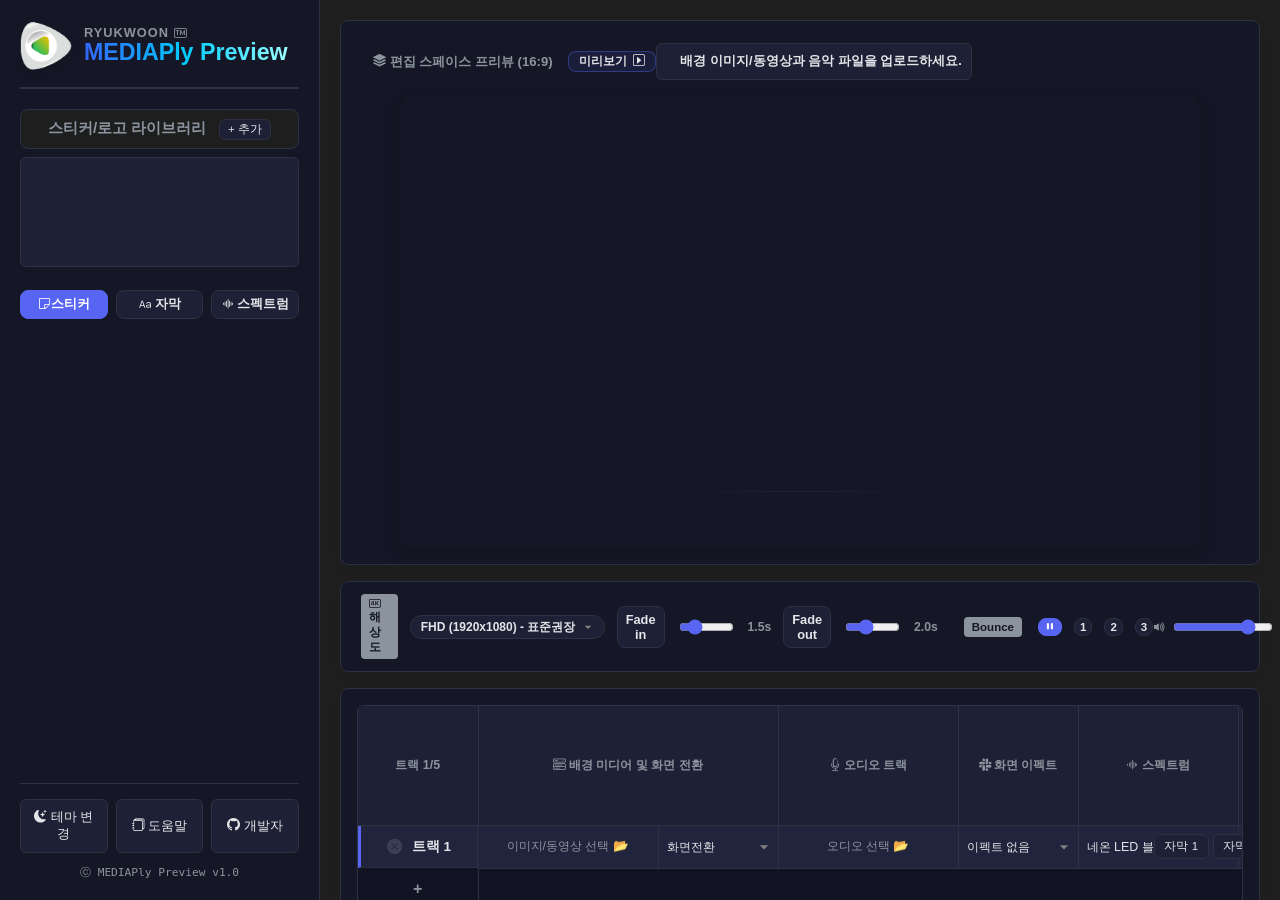
<file: index.html>
<!DOCTYPE html>
<html lang="ko">
<head>
  <meta charset="UTF-8">
  <meta name="viewport" content="width=device-width, initial-scale=1.0">
  <link rel="icon" href="images/00013-77x96.ico" type="image/x-icon">
  <title >MEDIAPly Preview</title>
  
  <!-- 모던 플랫 테마 스타일시트 연동 -->
  <link rel="stylesheet" href="Studio.css">
  <link rel="stylesheet" href="DynamicRGB.css">
  <link rel="stylesheet" href="Theme.css">
  <link rel="stylesheet" href="font/bootstrap-icons.css">
</head>
<body>

<!-- 전체 컨테이너 분할 -->
<div id="app-container">
    
	<!-- 좌측 사이드바 제어 패널 -->
	<div id="sidebar">
		<div class="brand-header">
		<!-- 무지개 로고 컨테이너 -->
			<div class="brand-logo-wrapper">
				<div class="brand-logo-rgb-glow"></div><!-- RGB 영역(원형) -->
				<span class="brand-logo2"></span><!-- RGB영역 위에 배치 -->
			</div>
			<div class="brand-text">
				<span class="brand-sub">RyuKwoon&nbsp;<i class="bi bi-badge-tm"></i></span>
				<h1 class="brand-title notice-text rainbow-text">MEDIAPly Preview</h1>
			</div>
		</div>

	  <!-- === [패널 1: 스티커 라이브러리 컨테이너 시작] === -->
      <div id="panelStickers">
        <div class="flat-footer-btn-G" style="margin-bottom: 8px;">
          스티커/로고 라이브러리&nbsp;&nbsp;
          <button class="flat-footer-btn" style="padding: 2px 8px; font-size: 0.72rem; margin:0;" onclick="window.triggerStickerUpload()">+ 추가</button>
        </div>

        <!-- === [스티커 그리드 가로 5개 고정 규격 수정 시작 48px 격자 규격으로 정돈] === -->
        <div class="sticker-grid" id="stickerGrid" style="display: grid; grid-template-rows: repeat(2, 48px); grid-auto-flow: column; grid-auto-columns: 48px; gap: 6px; overflow-x: auto; overflow-y: hidden; padding-bottom: 6px; max-height: 110px; border-bottom: 1px solid var(--border-color); margin-bottom: 8px;">
        </div>
        <!-- === [스티커 그리드 가로 5개 고정 규격 수정 끝] === -->

        <div class="input-group sticker-controls" id="stickerControls" style="display: none; border-top: 1px dashed var(--border-color); padding-top: 12px; margin-top: 5px;">
          <label><i class="bi bi-card-image"></i> 선택된 스티커 옵션</label>
          <div id="selectedLogoName" style="font-size: 0.74rem; color: var(--text-muted); margin-bottom: 8px;;"></div>
          
          <div class="input-group">
            <div style="display:flex; justify-content:space-between; font-size: 0.75rem;">
              <span style="color:var(--text-muted);">투명도 (Opacity)</span>
              <span id="logoOpacityVal">100%</span>
            </div>
            <input type="range" id="logoOpacity" min="0.0" max="1.0" step="0.1" value="1.0">
          </div>

          <div class="input-group" style="margin-top: 5px;">
            <div style="display:flex; justify-content:space-between; font-size: 0.75rem;">
              <span style="color:var(--text-muted);">크기 조절 (Scale)</span>
              <span id="logoScaleVal">30%</span>
            </div>
            <input type="range" id="logoScale" min="0.1" max="3.0" step="0.05" value="0.3">
          </div>

          <!-- [신설] 스티커별 10단계 독자 바운스 조절 슬라이더 -->
          <div class="input-group" style="margin-top: 5px;">
            <div style="display:flex; justify-content:space-between; font-size: 0.75rem;">
              <span style="color:var(--text-muted);">바운스 감도 (Bounce)</span>
              <span id="logoBounceVal">5단</span>
            </div>
            <input type="range" id="logoBounce" min="0" max="10" step="1" value="5">
          </div>
          
          <button id="btnDeleteActiveSticker" class="flat-footer-btn" style="width: 100%; margin-top: 12px; padding: 6px; font-size: 0.74rem; cursor: pointer; border: 1px solid rgba(255, 75, 75, 0.4); background: rgba(255, 75, 75, 0.1); color: #ff4b4b; border-radius: 4px;">
            🗑️ 이 스티커 제거
          </button>
        </div>
      </div>
      <!-- ==================== [패널 1: 스티커 라이브러리 컨테이너 끝] ==================== -->


      <!-- ====== [패널 2: 신설 스펙트럼 옵션 컨트롤 패널 시작] ============== -->
	  <!-- === [신설] 작업 레이어 선택 바 (레이어 락/해제용) === -->
		<div class="footer-btn-grid">
			<!-- <span style="font-size: 0.99rem; color: var(--text-muted); align-self: center; margin-right: auto; padding-left: 4px;"><i class="bi bi-layers-half"></i> 편집</span> -->
			<button id="btnLayerStickers" class="toggle-badge active"><i class="bi bi-sticky"></i>스티커</button>
			<button id="btnLayerSubtitles" class="toggle-badge"><i class="bi bi-type"></i> 자막</button>
			<button id="btnLayerSpectrum" class="toggle-badge" ><i class="bi bi-soundwave"></i> 스펙트럼</button>
		</div>
      <!-- ====== [하단 50% 가변: 상황별 옵션 패널 통합 허브 시작] ============== -->
		<div id="sidebarOptionsHub" style="flex: 1 1 40%; min-height: 0; overflow-y: auto; padding: 0 8px;">
			
			<!-- [허브 탭 A] 스펙트럼 옵션 설정 (평소에는 가려짐) -->
			<div id="panelSpectrum" style="display: none;">
				<div class="flat-footer-btn-G" style="margin-bottom: 12px;">
					<i class="bi bi-file-bar-graph"></i> 스펙트럼 옵션 설정
				</div>

				<div class="input-group" style="margin-bottom: 12px;">
					<div style="display:flex; justify-content:space-between; font-size: 0.75rem;">
						<span style="color:var(--text-muted, #8e9297);">스펙트럼 크기 (Scale)</span>
						<span id="spectrumScaleVal">100%</span>
					</div>
					<input type="range" id="spectrumScale" min="0.3" max="3.0" step="0.05" value="1.0" style="width: 100%; margin-top: 4px;">
				</div>

				<div class="input-group" style="margin-bottom: 14px; display: flex; justify-content: space-between; align-items: center; border-bottom: 1px dashed var(--border-color); padding-bottom: 10px;">
					<button id="btnSpectrumReflection" class="toggle-badge active" style="padding: 2px 10px; font-size: 0.72rem; cursor: pointer;">반사 효과 ON</button>
				</div>

				<div class="input-group" style="margin-bottom: 12px;">
					<div style="display: flex; gap: 12px; align-items: center;">
						<input type="color" id="spectrumColor" value="#5865f2" style="border: none; width: 42px; height: 32px; padding: 0; background: transparent; cursor: pointer; border-radius: 4px;">
						<span style="font-size: 0.72rem; color: var(--text-muted, #8e9297); line-height: 1.3;">원하는 네온 컬러를 고르면<br>실시간 색상이 자동 매핑됩니다.</span>
					</div>
				</div>
			</div>

			<!-- [허브 탭 B] 신설 자막 디자인 설정 패널 (평소에는 가려짐) -->
			<div id="panelSubtitles" style="display: none;">
				<div class="flat-footer-btn-G" style="margin-bottom: 10px;">
					<i class="bi bi-fonts"></i> 자막 및 텍스트 상세 설정
				</div>
				
				<!-- 텍스트 입력 및 엔터 감지 -->
				<div class="input-group" style="margin-bottom: 10px;">
					<input type="text" id="subTextInput" class="cell-input-text" placeholder="자막 내용 입력 후 엔터를 누르세요." style="width: 100%; box-sizing: border-box; padding: 6px 8px;">
				</div>

				<!-- 가로 병렬 슬라이더: 크기 및 회전 -->
				<div style="display: grid; grid-template-columns: 1fr 1fr; gap: 8px; margin-bottom: 10px;">
					<div class="input-group">
						<div style="display:flex; justify-content:space-between; font-size: 0.7rem; color: var(--text-muted);">
							<span><i class="bi bi-arrows-angle-expand"></i> 크기 (Scale)</span>
							<span id="subScaleVal">100%</span>
						</div>
						<input type="range" id="subScale" min="0.3" max="3.0" step="0.05" value="1.0" style="width: 100%;">
					</div>
					<div class="input-group">
						<div style="display:flex; justify-content:space-between; font-size: 0.7rem; color: var(--text-muted);">
							<span><i class="bi bi-arrow-repeat"></i> 회전 (Rotation)</span>
							<span id="subRotationVal">0°</span>
						</div>
						<input type="range" id="subRotation" min="-180" max="180" step="5" value="0" style="width: 100%;">
					</div>
				</div>

				<!-- 3열 컬러 픽커 그리드 (글자색1, 글자색2, 구구리선색) -->
				<div class="color-options-grid" style="display: grid; grid-template-columns: repeat(3, 1fr); gap: 6px; margin-bottom: 10px; border-top: 1px dashed var(--border-color); padding-top: 8px;">
					<div style="text-align: center;">
						<span style="font-size: 0.65rem; color: var(--text-muted); display: block; margin-bottom: 2px;">글자색 1</span>
						<input type="color" id="subColorFill" value="#ffffff" style="border: none; width: 100%; height: 26px; padding: 0; background: transparent; cursor: pointer;">
					</div>
					<div style="text-align: center;">
						<span style="font-size: 0.65rem; color: var(--text-muted); display: block; margin-bottom: 2px;">글자색 2 (그라)</span>
						<input type="color" id="subColorFill2" value="#ffffff" style="border: none; width: 100%; height: 26px; padding: 0; background: transparent; cursor: pointer;">
					</div>
					<div style="text-align: center;">
						<span style="font-size: 0.65rem; color: var(--text-muted); display: block; margin-bottom: 2px;">외곽선 (구구리)</span>
						<input type="color" id="subColorStroke" value="#000000" style="border: none; width: 100%; height: 26px; padding: 0; background: transparent; cursor: pointer;">
					</div>
				</div>

				<!-- 토글 기능 버튼 그룹 -->
				<div style="display: flex; gap: 6px; margin-bottom: 10px;">
					<button id="btnSubGradientToggle" class="toggle-badge" style="flex: 1; font-size: 0.68rem; padding: 5px;"><i class="bi bi-paint-bucket"></i> 그라데이션</button>
					<button id="btnSubBgToggle" class="toggle-badge" style="flex: 1; font-size: 0.68rem; padding: 5px;"><i class="bi bi-square-fill"></i> 가이드박스</button>
				</div>

				<!-- 슬라이더: 외곽선 두께 및 배경 불투명도 -->
				<div style="display: grid; grid-template-columns: 1fr 1fr; gap: 8px; margin-bottom: 10px; border-bottom: 1px dashed var(--border-color); padding-bottom: 10px;">
					<div class="input-group">
						<div style="display:flex; justify-content:space-between; font-size: 0.7rem; color: var(--text-muted);">
							<span>외곽 두께 (Stroke)</span>
							<span id="subStrokeVal">4px</span>
						</div>
						<input type="range" id="subStrokeWidth" min="0" max="15" step="1" value="4" style="width: 100%;">
					</div>
					<div class="input-group">
						<div style="display:flex; justify-content:space-between; font-size: 0.7rem; color: var(--text-muted);">
							<span>박스 투명도 (Alpha)</span>
							<span id="subBgAlphaVal">70%</span>
						</div>
						<input type="range" id="subBgAlpha" min="0.0" max="1.0" step="0.1" value="0.7" style="width: 100%;">
					</div>
				</div>

				<!-- 가이드 박스 색상 설정 -->
				<div class="input-group" style="display: flex; align-items: center; gap: 8px;">
					<input type="color" id="subColorBg" value="#151726" style="border: none; width: 36px; height: 26px; padding: 0; background: transparent; cursor: pointer;">
					<span style="font-size: 0.68rem; color: var(--text-muted);"><i class="bi bi-palette"></i> 가이드 박스 배경색</span>
				</div>
			</div>
			
		</div>
		<!-- === [하단 상황별 옵션 패널 통합 허브 끝] === -->
		
		<!-- 좌측 제어기 및 옵션 버튼 그룹 -->		
		<div id="sidebar-footer" style="flex: 0 0 auto;">
			

		<!-- 좌측 하단 고정 제어기 및 가이드 버튼 그룹 -->		
			<div class="footer-btn-grid">
			<button id="btnThemeToggle" class="flat-footer-btn"><i class="bi bi-brightness-low"></i> 테마 변경</button>
			<!-- 버튼 비활성(disabled)을 완전히 지우고 고유 ID 부여 -->
			<button id="btnUserGuide" class="flat-footer-btn" onclick="openModal()"><i class="bi bi-journals"></i> <span class="btn-text">도움말</span></button>
			<button class="flat-footer-btn" onclick="window.open('https://github.com/ryukwoon?tab=repositories', '_blank')"><i class="bi bi-github"></i> 개발자</button>
			</div>
        <div id="build-info">ⓒ MEDIAPly Preview v1.0</div>
	</div>
</div>

    <!-- 우측 메인 작업 영역 -->
    <div id="main-content">
      
      <!-- 스페이스 (작업 화면 편집 카드) -->
      <div id="space-card">
        <!-- ===== [스페이스 헤더 전체 미리보기 버튼 ] ======= -->
			<div class="card-header" style="display: flex; justify-content: space-between; align-items: center; padding: 6px 16px;">
				<span><i class="bi bi-stack"></i> 편집 스페이스 프리뷰 (16:9)</span>
				<div class="preview-btn-group" style="display: flex; gap: 8px; align-items: center;">&nbsp;&nbsp;
					<button id="btnPreviewPlay" class="toggle-badge" style="padding: 2px 10px; font-size: 0.72rem; cursor: pointer; border: 1px solid rgba(88, 101, 242, 0.4); background: rgba(88, 101, 242, 0.1); color: var(--text-color, #fff);"> 미리보기 &nbsp;<i class="bi bi-caret-right-square"></i></button>
					<button id="btnPreviewStop" class="toggle-badge" style="display: none; padding: 2px 10px; font-size: 0.72rem; cursor: pointer; border: 1px solid rgba(255, 75, 75, 0.4); background: rgba(255, 75, 75, 0.1); color: #ff4b4b;"> 재생 중지 <i class="bi bi-pause-btn"></i></button>
				</div>
				<div id="status-bar" class="flat-footer-btn">
					<span id="statusText">&nbsp;&nbsp;&nbsp; 배경 이미지/동영상과 음악 파일을 업로드하세요.</span>
				</div>
			</div>
			<!-- === [스페이스 헤더 전체 미리보기 버튼 끝] === -->

			<div id="canvas-container">
				<!-- 캔버스 소스 정밀도 기본 조정 -->
				<canvas id="movieCanvas" width="1920" height="1080"></canvas>       
			</div>

      </div>

      <!-- 타임라인 제어바 및 글로벌 페이드 제어 엔진 -->
      <div id="timeline-controls">
        <div class="info-group">
          <span class="badge"><i class="bi bi-badge-4k"></i> 해상도</span>
          <!-- 실시간 렌더링 해상도 변경 전용 선택기 탑재 -->
          <select id="videoResolution" class="mini-select">
            <option value="720">HD (1280x720) - 웹전용</option>
            <option value="1080" selected>FHD (1920x1080) - 표준권장</option>
            <option value="2160">4K UHD (3840x2160)</option>
          </select>
          
          <button id="btnFadeIn" class="toggle-badge">Fade in</button>
          <input type="range" id="fadeInDuration" min="0.5" max="5.0" step="0.5" value="1.5" class="mini-lever">
          <span id="fadeInVal" class="lever-val">1.5s</span>
          
          <button id="btnFadeOut" class="toggle-badge">Fade out</button>
          <input type="range" id="fadeOutDuration" min="0.5" max="5.0" step="0.5" value="2.0" class="mini-lever">
          <span id="fadeOutVal" class="lever-val">2.0s</span>
		  <!-- ==================== [화면 바운스 토글 UI 이식 시작] ==================== -->
              <!-- 기존의 mini-lever들과 패밀리 스타일로 일목요연하게 4단 토글 단추를 배치합니다 -->
              <span class="badge" style="margin-left: 14px; margin-right: 4px;">Bounce</span>
              <button id="btnBounceOff" class="toggle-badge active" style="padding: 2px 5px; font-size: 0.72rem;"><i class="bi bi-pause-fill"></i></button>
              <button id="btnBounce1" class="toggle-badge" style="padding: 2px 5px; font-size: 0.72rem;">1</button>
              <button id="btnBounce2" class="toggle-badge" style="padding: 2px 5px; font-size: 0.72rem;">2</button>
              <button id="btnBounce3" class="toggle-badge" style="padding: 2px 5px; font-size: 0.72rem;">3</button>
              <!-- ==================== [화면 바운스 토글 UI 이식 끝] ==================== -->
        </div>

        <div class="control-actions">
          <div class="volume-slider">
            <span style="font-size: 0.8rem; margin-right: 5px;"><i class="bi bi-volume-up-fill"></i></span><!-- 모니터링 볼륨 -->
            <input type="range" id="masterVolume" min="0" max="1" step="0.1" value="0.8">
          </div>
          <button id="btnStart" class="btn-primary" disabled><i class="bi bi-camera-video"></i> Encoding</button>
          <button id="btnStop" class="btn-danger" style="display:none;"><i class="bi bi-camera-video-fill"></i> 녹화중(중지시 저장)</button>
        </div>
      </div>

      <!-- 가변 테이블 기반 타임라인 전용 카드 영역 -->
      <div id="timeline-card">
        <div class="timeline-table-container">
          <table class="timeline-table" id="timelineTable">
            <!-- 날씬하게 리팩토링된 컬럼 폭 정의 (오디오 전환 컬럼 제거) -->
            <colgroup>
              <col style="width: 120px;"><!-- 트랙 헤더 -->
              <col style="width: 180px;"><!-- 미디어 선택 (이미지/동영상 수용) --> 
              <col style="width: 120px;"><!-- 화면 전환효과 --> 
              <col style="width: 180px;"><!-- 오디오 선택 (공간 소폭 확장) --> 
              <col style="width: 120px;"><!-- 화면 이펙트 -->
              <col style="width: 160px;"><!-- 스펙트럼 -->
              <col style="width: auto;"><!-- 자막 입력 -->
            </colgroup>
            <thead>
              <tr>
                <th id="trackCounter">트랙 1/5</th>
                <th colspan="2"><i class="bi bi-menu-button-wide"></i> 배경 미디어 및 화면 전환</th>
                <th><i class="bi bi-mic"></i> 오디오 트랙</th>
                <th><i class="bi bi-slack"></i> 화면 이펙트</th>
                <th><i class="bi bi-soundwave"></i> 스펙트럼</th>
                <th><i class="bi bi-card-text"></i> 자막 데이터</th>
              </tr>
            </thead>
            <tbody id="timelineBody">
              <!-- JS 동적 렌더링 영역 -->
            </tbody>
          </table>
        </div>

      </div>

    </div>

  </div>

  <!-- 보이지 않는 공용 파일 업로더 브릿지 엘리먼트 -->
  <input type="file" id="bridgeBgInput" accept="image/*,video/*" style="display: none;">
  <input type="file" id="bridgeAudioInput" accept="audio/*" style="display: none;">

  <!-- 독립 모듈 연동 -->
  <script src="scripts/spectrum.js"></script>
  <script src="effects/particle.js"></script>
  <script src="scripts/effect.js"></script>


<script>
    // 모달 제어 함수
    function openModal() {
        const modal = document.getElementById('infoModal');
        if (modal) {
            modal.style.display = 'block';
        }
    }

    function closeModal() {
        const modal = document.getElementById('infoModal');
        if (modal) {
            modal.style.display = 'none';
        }
    }

    // 창 외부 영역 클릭 시 닫기
    window.addEventListener('click', function(event) {
        const modal = document.getElementById('infoModal');
        if (event.target === modal) {
            closeModal();
        }
    });
</script>

  <!-- 반투명 슬라이드 가이드 윈도우 (HTML 최하단 스크립트 연동부 바로 위에 추가) -->
  <div id="infoModal" class="modal">
    <div class="modal-content">
		<section>
			<h3 class="notice-text rainbow-spin-text">MEDIAPly Preview 가이드&nbsp;&nbsp;&nbsp;&nbsp;&nbsp;&nbsp;&nbsp;&nbsp;<span class="btn-drawer-close" onclick="closeModal()"><i class="bi bi-x-square"></i></span></h3>
        </section>
		<section>
			<p style="color: #0066cc;"><i class="bi bi-menu-button-wide" style="color: #ff3300;"></i>&nbsp; Preview 버전이란?</p><p class="notice-text">🍒 프리뷰 버전은 기능을 간략화하여 간단한 설정으로 편하게 플레이 리스트 작업을 할 수 있도록 하기 위한 버전입니다.</p><p class="notice-text">🍓 프리뷰 버전은 운영체제를 가리지 않고 데스크탑PC는 물론 스마트폰, 스마트패드, 심지어는 아이맥에서도 사용 할 수 있습니다. 또한 포터블 버전은 온라인이 아닌 오프라인 상태에서로 로컬 장비에서 장애 없이 사용 할 수 있습니다.</p><p class="notice-text">🍇 구글 드라이브 등 자신의 온라인 저장공간이 있다면 이곳에 편집할 영상, 이미지, 오디오 등을 저장해두고 외부에서 자유롭게 편집하여 영상을 만들고, 바로 유튜브 등에 업로드 할 수 있습니다.</p>

			<p><strong style="color: #0066cc;"><i class="bi bi-menu-button-wide" style="color: #ff3300;"></i>&nbsp; 트랙 추가 및 삭제</strong><br>타임라인에 언제든지 트랙을 추가 하거나 제거 할 수 있습니다. [<i class="bi bi-plus-lg" style="color: red;"></i>]표를 눌러서 트랙을 추가 할 수 있습니다. 트랙 갯수가 하나면 삭제 버튼이 비활성화 됩니다. 2개부터 삭제 버튼이 활성화 됩니다.</p>

			<p><strong style="color: #0066cc;"><i class="bi bi-mastodon" style="color: #ff3300;"></i>&nbsp; 미디어 등록</strong><br>타임라인 각 트랙의 '이미지/동영상 업로드 📂', '오디오 업로드 📂' 셀을 클릭하여 배경과 음악 파일을 직접 업로드해 주세요.</p>

			<p><strong style="color: #0066cc;"><i class="bi bi-layout-split" style="color: #ff3300;"></i>&nbsp; 화면 전환<br></strong>각 트랙의 이미지/동영상 업로드란에 화면전환을 할수 있는 기능이 제공 됩니다. 이를 통하여 각 트랙 전환시 다양한 화면 전환 효과를 입힐 수 있습니다.</p>
      
			<p><strong style="color: #0066cc;"><i class="bi bi-stars" style="color: #ff3300;"></i>&nbsp; 화면 이펙트 선택<br></strong>트랙별 드롭다운을 통해 화면 파티클(함박눈, 소나기, 모닥불 불티 등) 이펙트를 입힐 수 있습니다. 파티클 이펙트는 영상 화면 전체에 뿌려지는 특수 효과로 이미지와 영상 모두에게 적용이 됩니다.</p>

			<p><strong style="color: #0066cc;"><i class="bi bi-soundwave" style="color: #ff3300;"></i>&nbsp; 스펙트럼 선택<br></strong>트랙별 드롭다운을 통해 화면 이퀼라이져 스펙트럼(네온, 웨이브, 도트, 이퀼라이져 등) 비주얼라이저를 입힐 수 있습니다. 스펙트럼 이퀼라이져는 각 트랙별로 별도로 배치 할 수 있으며, 오디오의 소리 크기에 따라 다이나믹한 이퀼라이져 효과가 연출 됩니다.</p>

			<!-- <p><strong style="color: #0066cc;"><i class="bi bi-chat-left-text" style="color: #ff3300;"></i>&nbsp; 자막 데이터 입력<br></strong>자막데이터 란을 통하여 영상의 제목이나 코멘트 등을 영상에 등록 할 수 있으며 스펙트럼 윗단에 배열 됩니다. </p> -->
      
			<p><strong style="color: #0066cc;"><i class="bi bi-sticky" style="color: #ff3300;"></i>&nbsp; 스티커 배치<br></strong>스티커 썸네일을 클릭하면 화면 정중앙에 스폰됩니다. 마우스 드래그로 위치를 잡고 크기와 투명도를 조절해 보세요. 스티커 인벤토리에서 스티커를 선택하면, 선택중인 트랙에 배치됩니다. 또한 인벤토리 하단에 투명도와 크기를 조절 할 수 있는 슬라이더를 통하여 스티커를 조절 할 수 있습니다. 인벤토리 하단의 삭제 버튼을 통해 언제든지 해당 트랙에서 삭제 할 수 있습니다.</p>
      
			<p><strong style="color: #0066cc;"><i class="bi bi-camera-reels" style="color: #ff3300;"></i>&nbsp; 영상 제작<br></strong>'영상 제작 시작' 버튼을 누르면 트랙 순서대로 배경과 음악이 연동되어 최종 WebM 고화질 영상으로 연속 녹화 및 자동 저장됩니다. 인코딩 중에도 스펙트럼과 파티클 이펙트를 바꿀 수 있습니다. 즉, 한곡에 다양한 이펙트 효과를 줄수 있습니다. 다만 효과를 중첩할 수는 없습니다.</p>
		</section><br>      
    </div>
  </div>

  <!-- 뒷배경 클릭 시 닫히도록 하는 어두운 반투명 차단막 (Dimmer) -->
  <div id="drawerOverlay" class="drawer-overlay"></div>

</body>
</html>
</file>
<file: Studio.css>
:root {
  /* 라이트 테마 변수 (forgetoon 기본 감성인 화이트보드 룩) */
  --bg-color: #f6f8fa;
  --card-bg: #ffffff;
  --sidebar-bg: #ffffff;
  --text-color: #24292f;
  --text-muted: #57606a;
  --border-color: #d0d7de;
  --input-bg: #f6f8fa;
  --accent-color: #5865f2;
  --accent-hover: #4752c4;
  --danger-color: #f04747;
  --danger-hover: #d83c3e;
  --active-highlight: #eff1f5;
  --cell-bg: #fafafa;
}

body.dark-theme {
  /* 다크 테마 변수 전환 */
  --bg-color: #1e1e1e;
  --card-bg: #151726;
  --sidebar-bg: #151726;
  --text-color: #e3e5e8;
  --text-muted: #8b949e;
  --border-color: #2d3142;
  --input-bg: #1e2035;
  --active-highlight: #21243d;
  --cell-bg: #111322;
}

body {
  margin: 0;
  padding: 0;
  background-color: var(--bg-color);
  color: var(--text-color);
  font-family: -apple-system, BlinkMacSystemFont, "Segoe UI", Helvetica, Arial, sans-serif;
  display: flex;
  height: 100vh;
  overflow: hidden;
  transition: background-color 0.25s, color 0.25s;
}

#app-container {
  display: flex;
  width: 100%;
  height: 100vh; /* 부모 높이를 100vh로 강제 구속하여 자식들의 뷰포트 내 내부 스크롤 보장 */
}

/* ==========================================
   좌측 사이드바 디자인 (forgetoon 플랫 스타일)
   ========================================== */
#sidebar {
  width: 320px;
  height: 100%; /* 부모 컨테이너 내에서 꽉 차도록 설정 */
  background-color: var(--sidebar-bg);
  border-right: 1px solid var(--border-color);
  padding: 20px;
  display: flex;
  flex-direction: column;
  gap: 15px;
  box-sizing: border-box;
  overflow-y: auto; /* 내부 스크롤 강제 활성화 */
}



/* ==========================================
   기타 사이드바 공용 요소
   ========================================== */
.active-slot-indicator {
  background-color: var(--border-color);
  color: var(--text-muted);
  padding: 8px 12px;
  border-radius: 6px;
  font-size: 0.85rem;
  text-align: center;
  font-weight: bold;
}

.input-group {
  display: flex;
  flex-direction: column;
  gap: 6px;
}

label {
  font-size: 0.78rem;
  font-weight: 600;
  color: var(--text-muted);
}

input[type="file"], select, input[type="text"] {
  background-color: var(--input-bg);
  border: 1px solid var(--border-color);
  padding: 10px;
  border-radius: 6px;
  color: var(--text-color);
  font-size: 0.82rem;
  outline: none;
  box-sizing: border-box;
}

#sidebar h2 {
  margin: 8px 0 0 0;
  font-size: 0.82rem; /* 텍스트 크기 조절: 한 줄 밀림 방지 적용 */
  color: var(--text-muted);
  text-transform: uppercase;
  letter-spacing: 0.5px;
}

#sidebar-footer {
  margin-top: auto;
  padding-top: 15px;
  border-top: 1px solid var(--border-color);
}

/* 1. 기본 스타일 (모바일 우선 - 화면이 작을 때) */
.footer-btn-grid {
  display: grid;
  grid-template-columns: 1fr; /* 모바일: 한 줄로 1개씩 */
  gap: 8px;
  margin-bottom: 12px;
}
/* 2. 화면이 커질 때 (데스크탑/태블릿) */
@media (min-width: 768px) {
  .footer-btn-grid {
    grid-template-columns: 1fr 1fr 1fr; /* 화면이 커지면 3개로 변신! */
  }
}

/* ==========================================
   좌측 스티커/로고 타이틀 레이아웃
   ========================================== */
/* 큰 버튼(텍스트) */
.flat-footer-btn-G {
  background-color: var(--bg-color);
  border: 1px solid var(--border-color);
  color: var(--text-muted);
  padding: 8px 12px;
  border-radius: 8px;
  font-size: 0.95rem;
  text-align: center;
  font-weight: bold;
}
/* 작은 버튼(텍스트)font-weight: 600; display: flex;*/
.flat-footer-btn {
  background-color: var(--input-bg);
  border: 1px solid var(--border-color);
  color: var(--text-color);
  padding: 9px;
  border-radius: 6px;
  font-size: 0.8rem;
  align-items: right;  
  gap: 8px;  
}

#build-info {
  font-size: 0.7rem;
  color: var(--text-muted);
  text-align: center;
  font-family: monospace;
}

/* ==========================================
   우측 메인 콘텐츠 레이아웃
   ========================================== */
#main-content {
  flex: 1;
  display: flex;
  flex-direction: column;
  padding: 20px;
  box-sizing: border-box;
  gap: 16px;
  background-color: var(--bg-color);
  overflow-y: auto; /* 기존 hidden에서 세로 스크롤 활성화로 변경 */
}

#space-card {
  background-color: var(--card-bg);
  border: 1px solid var(--border-color);
  border-radius: 8px;
  padding: 16px;
  display: flex;
  flex-direction: column;
  align-items: center;
  box-shadow: 0 4px 12px rgba(0,0,0,0.03);
}

.card-header {
  font-size: 0.82rem;
  font-weight: bold;
  color: var(--text-muted);
  align-self: flex-start;
  margin-bottom: 12px;
}

#canvas-container {
  width: 100%;
  max-width: 800px;
  aspect-ratio: 16/9;
  border-radius: 6px;
  overflow: hidden;
  box-shadow: 0 5px 20px rgba(0,0,0,0.1);
  background-color: #000;
}

canvas {
  width: 100%;
  height: 100%;
  display: block;
}

/* 타임라인 제어 헤더 */
#timeline-controls {
  display: flex;
  justify-content: space-between;
  align-items: center;
  background-color: var(--card-bg);
  border: 1px solid var(--border-color);
  border-radius: 8px;
  padding: 12px 20px;
  box-shadow: 0 4px 12px rgba(0,0,0,0.03);
}

.info-group {
  display: flex;
  align-items: center;
  gap: 12px;
}

/* 페이드 레버 스타일 세트 */
.fade-control-group, .fade-lever-wrapper {
  display: flex;
  align-items: center;
  gap: 6px;
}

.mini-lever {
  width: 55px;
  accent-color: var(--accent-color);
  cursor: pointer;
}

.lever-val {
  font-size: 0.76rem;
  font-weight: 700;
  color: var(--text-muted);
  width: 28px;
}

.badge {
  background-color: var(--text-muted);
  color: var(--card-bg);
  font-size: 0.72rem;
  padding: 4px 8px;
  border-radius: 4px;
  font-weight: bold;
}

.toggle-badge {
  background-color: var(--input-bg);
  border: 1px solid var(--border-color);
  color: var(--text-color);
  font-size: 0.8rem;
  text-align: center;
  padding: 5px 8px;
  border-radius: 8px;
  cursor: pointer;
  font-weight: bold;
  outline: none;
  transition: all 0.2s;
}

.toggle-badge.active {
  background-color: var(--accent-color);
  border-color: var(--accent-color);
  color: white;
}

.info-text {
  font-size: 0.8rem;
  font-weight: 600;
  color: var(--text-muted);
  margin-right: 10px;
}

.control-actions {
  display: flex;
  align-items: center;
  gap: 15px;
}

.volume-slider {
  display: flex;
  align-items: center;
  color: var(--text-muted);
}

.volume-slider input[type="range"] {
  width: 100px;
  accent-color: var(--accent-color);
}

.btn-primary {
  background-color: var(--accent-color);
  color: white;
  border: none;
  padding: 10px 20px;
  border-radius: 6px;
  font-weight: bold;
  cursor: pointer;
  font-size: 0.82rem;
  transition: background 0.2s;
}

.btn-primary:hover { background-color: var(--accent-hover); }
.btn-primary:disabled { background-color: var(--border-color); cursor: not-allowed; color: var(--text-muted); }

.btn-danger {
  background-color: var(--danger-color);
  color: white;
  border: none;
  padding: 10px 20px;
  border-radius: 6px;
  font-weight: bold;
  cursor: pointer;
  font-size: 0.82rem;
  transition: background 0.2s;
}

.btn-danger:hover { background-color: var(--danger-hover); }

/* ==========================================
   기획안 준수 고급 테이블식 타임라인 구조
   ========================================== */
#timeline-card {
  height: auto; /* 개변 높이 처리 완료: 처음엔 탭이 슬림했다가 트랙 추가 시 밑으로 유연하게 팽창 */
  background-color: var(--card-bg);
  border: 1px solid var(--border-color);
  border-radius: 8px;
  padding: 16px;
  box-shadow: 0 4px 12px rgba(0,0,0,0.03);
  display: flex;
  flex-direction: column;
  overflow: hidden;
  flex-shrink: 0;
}

.timeline-table-container {
  border: 1px solid var(--border-color);
  border-radius: 6px;
  background-color: var(--cell-bg);
  overflow-y: auto;
  max-height: 350px; /* 5개 이상 가동 시 내부 스크롤바 작동 */
}

.timeline-table {
  width: 100%;
  border-collapse: collapse;
  table-layout: fixed;
}

/* 컬럼별 명세 고정 */
.col-track { width: 100px; font-weight: 800; background-color: var(--input-bg); }
.col-image { width: 150px; }
.col-audio { width: 180px; } /* 오디오 컬럼 단일화로 폭 확장 */
.col-effect { width: 135px; }
.col-spectrum { width: 135px; }
.col-text { width: auto; }
.col-arrow { width: 95px; text-align: center; }

.timeline-table th {
  background-color: var(--input-bg);
  color: var(--text-muted);
  font-size: 0.78rem;
  font-weight: bold;
  border-bottom: 1px solid var(--border-color);
  border-right: 1px solid var(--border-color);
  padding: 10px;
  text-align: center;
}
.timeline-table th:last-child { border-right: none; }

.timeline-table td {
  padding: 0;
  border-bottom: 1px solid var(--border-color);
  border-right: 1px solid var(--border-color);
  height: 42px;
  box-sizing: border-box;
}
.timeline-table td:last-child { border-right: none; }

/* 액티브 행 하이라이트 */
.timeline-row.active-row td {
  background-color: var(--active-highlight);
}
.timeline-row.active-row td.cell-track-header {
  border-left: 3px solid var(--accent-color);
  color: var(--accent-color);
}

/* 트랙 머리글 */
.cell-track-header {
  font-size: 0.8rem;
  font-weight: bold;
  color: var(--text-muted);
  text-align: center !important;
  cursor: pointer;
  background-color: var(--input-bg);
}

/* 직관적인 파일 바인딩 셸 */
.cell-file-picker {
  font-size: 0.78rem;
  padding: 0 12px;
  cursor: pointer;
  color: var(--text-muted);
  overflow: hidden;         /* 영역 밖으로 넘치면 자르기 */
  text-overflow: ellipsis;  /* 넘치는 글자는 ...으로 표시 */
  white-space: nowrap;      /* 강제로 줄바꿈 방지 */
  vertical-align: middle;
  text-align: center;
  max-width: 150px;         /* 컬럼 폭에 맞춰 최대 너비 제한 */
}
.cell-file-picker.has-file {
  font-weight: 600;
}
.cell-file-picker.has-file.image-type { color: #a855f7; }
.cell-file-picker.has-file.audio-type { color: #10b981; }

/* 테이블 내 인라인 드롭다운 */
.cell-select {
  width: 100%;
  height: 100%;
  border: none;
  background-color: transparent;
  font-size: 0.78rem;
  padding: 0 24px 0 8px; /* 화살표 아이콘 영역 확보 */
  color: var(--text-color);
  cursor: pointer;
  outline: none;
  appearance: none;
  -webkit-appearance: none;
  /* 커스텀 셀렉트 박스 화살표 디자인 리셋 */
  background-image: url("data:image/svg+xml;utf8,<svg fill='gray' height='20' viewBox='0 0 24 24' width='20' xmlns='http://www.w3.org/2000/svg'><path d='M7 10l5 5 5-5z'/><path d='M0 0h24v24H0z' fill='none'/></svg>");
  background-repeat: no-repeat;
  background-position: right 4px center;
}

/* 자막 인풋 텍스트 필드 */
.cell-input-text {
  width: 100%;
  height: 100%;
  border: none;
  background-color: transparent;
  font-size: 0.78rem;
  padding: 0 12px;
  color: var(--text-color);
  outline: none;
}

/* 추가 [+] 버튼에만 가득 차도록 단독 지정하여 삭제 버튼과의 충돌 완벽 해결 */
.btn-row-add {
  background: none;
  border: none;
  cursor: pointer;
  font-weight: bold;
  font-size: 1rem;
  color: var(--text-muted);
  display: flex;
  align-items: center;
  justify-content: center;
  width: 100%;
  height: 100%;
}
.btn-row-add:hover { color: var(--accent-color); }

/* 삭제 버튼은 더이상 100% 너비를 쓰지 않고 자기 크기만 사용하도록 충돌 상속 원천 차단 */
.btn-row-delete {
  background: none;
  border: none;
  color: var(--text-muted);
  cursor: pointer;
  font-weight: bold;
  font-size: 1.15rem; /* 그림문자 ⊗ 크기 조절 */
  padding: 0 2px;
  display: inline-block;
  vertical-align: middle;
  outline: none;
  transition: color 0.2s, opacity 0.2s;
  width: auto; /* 명시적으로 자동 너비 지정하여 100% 상속 해제 */
  height: auto;
}
.btn-row-delete:hover { color: var(--danger-color); }

.cell-arrow-icon {
  text-align: center;
  color: var(--text-muted);
  font-size: 0.7rem;
  user-select: none;
}

/* 글로벌 웹킷 스크롤바 커스텀 스타일 정의 */
::-webkit-scrollbar {
  width: 6px;
  height: 6px;
}
::-webkit-scrollbar-track {
  background: transparent;
}
::-webkit-scrollbar-thumb {
  background-color: var(--border-color);
  border-radius: 4px;
}
::-webkit-scrollbar-thumb:hover {
  background-color: var(--text-muted);
}

#sidebar {
  /* 기존 속성 유지 */
  display: flex;
  flex-direction: column;
  gap: 15px; /* 이 간격이 사이드바 요소들의 균형을 맞춥니다 */
}
/* 중요: 사이드바 전용 스크롤바 트랙 - 유격 제거 완료 */
#sidebar::-webkit-scrollbar-track {
  background-color: var(--sidebar-bg) !important;
}

/* 중요: 우측 본문 전용 스크롤바 트랙 - 유격 제거 완료 */
#main-content::-webkit-scrollbar-track {
  background-color: var(--bg-color) !important;
}

/* 앞부분 스타일 코드군 모두 동일 보존 후 아래 선택기 추가 적용 */

.mini-select {
  background-color: var(--input-bg);
  border: 1px solid var(--border-color);
  padding: 4px 28px 4px 10px;
  border-radius: 18px;
  color: var(--text-color);
  font-size: 0.75rem;
  font-weight: bold;
  outline: none;
  cursor: pointer;
  appearance: none;
  -webkit-appearance: none;
  background-image: url("data:image/svg+xml;utf8,<svg fill='gray' height='16' viewBox='0 0 24 24' width='16' xmlns='http://www.w3.org/2000/svg'><path d='M7 10l5 5 5-5z'/><path d='M0 0h24v24H0z' fill='none'/></svg>");
  background-repeat: no-repeat;
  background-position: right 8px center;
}

/* 글로벌 웹킷 스크롤바 커스텀 스타일 정의 */
::-webkit-scrollbar {
  width: 6px;
  height: 6px;
}
::-webkit-scrollbar-track {
  background: transparent;
}
::-webkit-scrollbar-thumb {
  background-color: var(--border-color);
  border-radius: 4px;
}
::-webkit-scrollbar-thumb:hover {
  background-color: var(--text-muted);
}

#sidebar::-webkit-scrollbar-track {
  background-color: var(--sidebar-bg) !important;
}

#main-content::-webkit-scrollbar-track {
  background-color: var(--bg-color) !important;
}

/* 스티커 그리드 보드 구조 정의 신설 */
.sticker-grid {
  display: grid;
  grid-template-columns: repeat(4, 1fr);
  gap: 8px;
  max-height: 250px;
  overflow-y: auto;
  border: 1px solid var(--border-color);
  border-radius: 6px;
  padding: 8px;
  background-color: var(--input-bg);
  box-sizing: border-box;
}

.sticker-thumb {
  aspect-ratio: 1/1;
  border: 1px solid var(--border-color);
  border-radius: 4px;
  overflow: hidden;
  cursor: pointer;
  background-color: #ffffff; /* 투명도 식별을 위한 흰색 배경 */
  display: flex;
  align-items: center;
  justify-content: center;
  padding: 4px;
  box-sizing: border-box;
  transition: border-color 0.2s, background-color 0.2s;
}

.sticker-thumb:hover, .sticker-thumb.selected-thumb {
  border-color: var(--accent-color);
  background-color: var(--active-highlight);
}

.sticker-thumb img {
  max-width: 100%;
  max-height: 100%;
  object-fit: contain;
  pointer-events: none; /* 드래그 간섭 차단 */
}

/* 트랙 이름 헤더 호버 시 삭제 아이콘 활성화 */
.cell-track-header {
  display: flex;
  justify-content: center;
  align-items: center;
}

/* 1. 트랙 헤더 내부 정렬: 왼쪽 밀착 및 간격 제어 */
.track-header-wrapper {
  display: flex;
  align-items: center;
  gap: 10px;        /* 버튼과 트랙 글자 사이의 일정한 정렬 간격 */
  padding: 0 16px;  /* 왼쪽 테두리로부터 안정적인 시작 여백 */
  height: 100%;
  box-sizing: border-box;
}

/* 트랙 글자 폰트 수평/수직 정렬 매칭 */
.track-title {
  font-size: 0.85rem;
  font-weight: 600;
  color: var(--text-color, #e0e0e0);
  line-height: 1;   /* 폰트 세로 중심 정렬 유지 */
}

.track-name-text {
  flex: 1;
}

/* 앞부분 스타일 코드군 모두 동일 보존 후 아래 선택기 추가 적용 */

/* 스티커 그리드 및 썸네일 보드 스타일군 신설 */
.sticker-grid {
  display: grid;
  grid-template-columns: repeat(4, 1fr);
  gap: 8px;
  max-height: 200px;
  overflow-y: auto;
  border: 1px solid var(--border-color);
  border-radius: 6px;
  padding: 8px;
  background-color: var(--input-bg);
  box-sizing: border-box;
}

.sticker-thumb {
  aspect-ratio: 1/1;
  border: 1px solid var(--border-color);
  border-radius: 4px;
  overflow: hidden;
  cursor: pointer;
  background-color: #ffffff; /* 투명도 식별을 위한 흰색 배경 */
  display: flex;
  align-items: center;
  justify-content: center;
  padding: 4px;
  box-sizing: border-box;
  transition: border-color 0.2s, background-color 0.2s;
}

.sticker-thumb:hover, .sticker-thumb.selected-thumb {
  border-color: var(--accent-color);
  background-color: var(--active-highlight);
}

.sticker-thumb img {
  max-width: 100%;
  max-height: 100%;
  object-fit: contain;
  pointer-events: none; /* 드래그 간섭 차단 */
}

/* 트랙 이름 헤더 호버 시 삭제 아이콘 활성화 */
.cell-track-header {
  position: relative;
}

.track-header-wrapper {
  display: flex;
  align-items: center;
  justify-content: center;
  width: 100%;
  height: 100%;
  padding: 0 5px;
  box-sizing: border-box;
}

.track-name-text {
  flex: 1;
}

/* 마우스 호버 시에만 슬림하게 나타나는 행 삭제 버튼 */
.btn-row-delete {
  background: none;
  border: none;
  color: var(--text-muted);
  cursor: pointer;
  font-weight: bold;
  font-size: 0.85rem;
  padding: 0 4px;
  display: none;
}

.timeline-row:hover .btn-row-delete {
  display: inline-block;
}

.btn-row-delete:hover {
  color: var(--danger-color) !important;
}

/* 글로벌 웹킷 스크롤바 커스텀 스타일 정의 */
::-webkit-scrollbar {
  width: 6px;
  height: 6px;
}
::-webkit-scrollbar-track {
  background: transparent;
}
::-webkit-scrollbar-thumb {
  background-color: var(--border-color);
  border-radius: 4px;
}
::-webkit-scrollbar-thumb:hover {
  background-color: var(--text-muted);
}

#sidebar::-webkit-scrollbar-track {
  background-color: var(--sidebar-bg) !important;
}

#main-content::-webkit-scrollbar-track {
  background-color: var(--bg-color) !important;
}

/* =======================================
              트랙 삭제 버튼
   ======================================= */
/* 2. 외곽선과 둥근 회색 배경을 걷어낸 깔끔한 이모지/아이콘 버튼 */
.btn-track-delete {
  display: flex;
  align-items: center;
  justify-content: center;
  background: transparent;
  border: none;             /* 이전의 동그란 CSS 테두리 제거 */
  padding: 0;
  margin: 0;
  cursor: pointer;
  color: #ff4b4b;           /* 기본 아이콘 컬러 설정 */
  transition: transform 0.2s ease, opacity 0.2s ease;
  line-height: 1;
}

/* 부트스트랩 아이콘 정밀 크기 및 미세 정렬 */
.btn-track-delete i {
  font-size: 0.95rem;       /* 폰트 크기와 조화로운 비율로 세팅 */
  display: inline-block;
  line-height: 1;
  vertical-align: middle;
}

/* 마우스 올렸을 때(Hover) 깔끔한 애니메이션 반사 효과 */
.btn-track-delete:hover:not(:disabled) {
  transform: scale(1.15);   /* 외곽선 대신 아이콘이 기분 좋게 살짝 커지는 물리 효과 */
  opacity: 0.9;
}

/* 비활성화 시 (트랙 1개만 남았을 때) 무리하게 외곽선이 남지 않고 자연스럽게 감춤 처리 */
.btn-track-delete:disabled {
  color: rgba(255, 255, 255, 0.12); /* 다크 테마 배경에 흐릿하게 녹아들도록 처리 */
  cursor: not-allowed;
  transform: none;
}
</file>
<file: DynamicRGB.css>
/* =======================================
   DynamicRGB.css (RyuKwoon RGB 컬러 모듈)
   =======================================
   로고와 글씨가 예쁘게 수평(row)으로 정렬 */
.brand-header {
  padding-bottom: 15px;
  border-bottom: 2px solid var(--border-color);
  margin-bottom: 5px;
  display: flex;
  flex-direction: row; /* 수평 배열 */
  align-items: center; /* 세로축 가운데 정렬 */
  gap: 12px;           /* 로고와 텍스트 간격 */
}

/* 무지갯빛 글로우를 감싸는 상대 좌표 컨테이너 */
.brand-logo-wrapper {
  position: relative;
  width: 52px; /* 아기자기한 최적 규격으로 매칭 */
  height: 52px;
  display: flex;
  align-items: center;
  justify-content: center;
  flex-shrink: 0; /* 강제 크기 축소 방지 */
}

/* 로고 뒤에 깜빡이는 무지갯빛 원형 글로우 */
.brand-logo-rgb-glow {
  position: absolute;
  width: 28px; /* 로고의 가운데 투명 삼각형 영역에 매칭되는 크기 */
  height: 28px;
  border-radius: 50%;
  z-index: 1; /* 로고 이미지 뒤에 배치 */
  background: linear-gradient(45deg, #a358f2, #5865f2, #00f0ff, #34c759, #ffcc00, #ff007f, #ff9500, #ff0000);/* 순차반복 색상 리스트(추가 가능) */
  background-size: 300% 300%;
  animation: rainbow-spin 5s linear infinite;
  filter: blur(1px); /* 번짐 반경이 커질수록 경계선이 더 부드러워져 빈틈이 자연스럽게 가려집니다. */
  margin-left: -1px; /* 음수(-)는 왼쪽으로 밀기, 양수(+)는 오른쪽으로 밀기 */
  margin-top: 1px;   /* 음수(-)는 위쪽으로 밀기, 양수(+)는 아래쪽으로 밀기 */
}

/* 투명한 세모 영역이 뚫린 로고 이미지 */
.brand-logo {
  position: relative;
  width: 100%;
  height: 100%;
  object-fit: contain;
  z-index: 2; /* 오버레이 글로우보다 위에 배치(.brand-logo-rgb-glow의 z-index: 1 참조) */
  filter: drop-shadow(0 2px 6px rgba(0, 0, 0, 0.1));
}

.brand-text {
  display: flex;
  flex-direction: column;
}

.brand-sub {
  font-size: 0.8rem;
  font-weight: 700;
  color: var(--text-muted);
  text-transform: uppercase;
  letter-spacing: 1px;
  line-height: 1;
}

.brand-title {
  font-size: 1.45rem;
  font-weight: 800;
  margin: 4px 0 0 0;
  background: linear-gradient(45deg, #5865f2, #a358f2);
  -webkit-background-clip: text;
  -webkit-text-fill-color: transparent;
  line-height: 1.1;
}

.brand-logo2 {
	position: relative;
	width: 100%;
	height: 100%;
	object-fit: contain;
	z-index: 2; /* 오버레이 글로우보다 위에 배치(.brand-logo-rgb-glow의 z-index: 1 참조) */
	filter: drop-shadow(0 2px 6px rgba(0, 0, 0, 0.1));
	background-size: contain;    /* 박스 안에 꽉 차게 */
    background-repeat: no-repeat; /* 이미지 반복 방지 */
    background-position: center; /* 중앙 정렬 */
	background-image:  url([data-uri]);
}
/* 무지갯빛 회전 애니메이션 키프레임 */
@keyframes rainbow-spin {
  0% { background-position: 0% 50%; }
  50% { background-position: 100% 50%; }
  100% { background-position: 0% 50%; }
}
</file>
<file: Theme.css>
/* ==========================================
   Theme.css (RyuKwoon MEDIA STUDIO 전용 컬러 테마 모듈)
   ========================================== */

/* 테마 전환 시 모든 컬러 요소가 0.25초 동안 스르륵 변하는 블렌딩 물리 효과 적용 */
body, 
#sidebar, 
#main-content, 
#space-card, 
#timeline-controls, 
#timeline-card, 
input, 
select, 
button, 
table, 
th, 
td,
.timeline-table-container,
.cell-track-header,
.flat-footer-btn {
  transition: background-color 0.25s ease, 
              color 0.25s ease, 
              border-color 0.25s ease, 
              box-shadow 0.25s ease;
}

/* ==========================================
   반투명 슬라이드 가이드 서랍 창 (Drawer) 스타일 정의
   ========================================== */

.guide-drawer {
  position: fixed; top: 0;
  right: -420px; /* 창 크기(400px) + 그림자 여백만큼 화면 우측 바깥으로 숨김 */
  width: 400px;
  height: 100vh;
  z-index: 2000; /* 프리뷰 캔버스나 타임라인보다 무조건 위에 오도록 설정 */
  box-sizing: border-box; padding: 25px; display: flex;
  flex-direction: column;
  gap: 15px;
  box-shadow: -5px 0 30px rgba(0,0,0,0.15);
  /* 부드럽게 스르륵 열리는 가속도 모션 텐션 적용 */
  transition: right 0.3s cubic-bezier(0.25, 0.8, 0.25, 1);
  
  /* 영롱한 반투명 유리판(Glassmorphism) 효과 구현 */
  background-color: rgba(255, 255, 255, 0.75);
  backdrop-filter: blur(15px);
  -webkit-backdrop-filter: blur(15px);
  border-left: 1px solid rgba(255, 255, 255, 0.3);
}

/* 다크 테마 일 때의 반투명 윈도우 색상 자동 전환 */
body.dark-theme .guide-drawer {
  background-color: rgba(21, 23, 38, 0.82);
  border-left: 1px solid rgba(255, 255, 255, 0.05);
}

/* 열림(open) 클래스가 부여되면 화면 안으로 안착 */
.guide-drawer.open {
  right: 0;
}

/* 뒷배경 어두운 차단막 */
.drawer-overlay {
  position: fixed; top: 0; left: 0;
  width: 100vw; height: 100vh;
  background-color: rgba(0, 0, 0, 0.4);
  z-index: 1990; /* 서랍창 바로 아래 레이어 배치 */
  display: none; opacity: 0; transition: opacity 0.3s ease;
}

.drawer-overlay.open {
  display: block;
  opacity: 1;
}

/* 서랍창 헤더 영역 */
.drawer-header {
  display: flex;
  justify-content: space-between;
  align-items: center;
  border-bottom: 2px solid var(--border-color);
  padding-bottom: 15px;
}

.drawer-header h3 {
  margin: 0;
  font-size: 1.25rem;
  font-weight: 800;
}

/* 서랍창 x 닫기 버튼 */
.btn-drawer-close {
  background: none; border: none;
  color: var(--text-color); cursor: pointer;
  font-size: 1.5rem; font-weight: bold; outline: none;
  transition: color 0.2s;
}

.btn-drawer-close:hover {
  color: var(--danger-color);
}

/* 서랍창 스크롤 콘텐츠 본문 */
.drawer-content {
  flex: 1;
  overflow-y: auto;
  font-size: 0.88rem;
  line-height: 1.6;
}

.drawer-content h4 {
  margin: 18px 0 6px 0;
  font-size: 0.95rem;
  color: var(--accent-color);
  font-weight: bold;
}

.drawer-content p {
  margin: 0 0 12px 0;
  opacity: 0.85;
}

/* 모달페이지 */
.modal {
    display: none; /* 기본은 숨김 */
    position: fixed; 
    top: 0; left: 0; width: 100%; height: 100%;
    background-color: rgba(0,0,0,0.5); /* 반투명 배경 */
	z-index: 1000; /* 다른 요소보다 위에 표시되도록 배치 */
}
/* 모달 본문 창 */
.modal-content {
    background-color: #ffffff; !important; /* 배경을 흰색으로 강제 고정하여 투명도 문제 해결*/
	color: #1a1a1a !important;            /* 기본 글자색을 어두운 회색/검은색으로 강제 고정 */
	font-size: 14px;
	margin: 5% auto; /* 상단 여백을 살짝 조정 */
	padding: 20px;
    border-radius: 8px;
    box-sizing: border-box; /* 패딩이 전체 크기에 영향을 주지 않도록 설정 */
	/* 1. 가로 사이즈 조절 */
    width: 90%;            /* 모바일 기기 등을 고려한 기본 너비 */
    max-width: 500px;      /* PC 화면에서도 너무 넓어지지 않도록 최대 너비 제한 */
	/* 2. 세로 사이즈 제한 및 스크롤바 활성화 */
    max-height: 70vh;      /* 브라우저 화면 높이(viewport height)의 70%를 넘지 않도록 제한 */
    overflow-y: auto;      /* 내용이 max-height를 초과하면 내부 세로 스크롤바 자동 생성 */
}
.notice-text {
  padding-left: 30px;    /* 왼쪽 여백을 줘서 글자가 밀려나게 함 */
  text-indent: -30px;    /* 첫 줄만 이모지 너비만큼 다시 왼쪽으로 당김 */
  margin: 0;
}
.close { float: right; cursor: pointer; font-size: 24px; }

.rainbow-text {
  /* 1. 글자 색상을 투명하게 만듭니다 */
  background: linear-gradient(90deg, #3366ff, #00ccff, #99ffff, #9999ff, #6699ff);
  -webkit-background-clip: text;
  background-clip: text;
  color: transparent;
  
  /* 2. 배경을 크게 키워서 애니메이션이 부드럽게 흐르게 합니다 */
  background-size: 200% 100%;
  animation: rainbow-flow 6s linear infinite;
}

/* 3. 무지개 배경이 왼쪽에서 오른쪽으로 흐르는 애니메이션 */
@keyframes rainbow-flow {
  0% { background-position: 0% 50%; }
  100% { background-position: 200% 50%; }
}

.rainbow-spin-text {
  /* 1. 배경을 원형 무지개(conic-gradient)로 설정 */
  background: conic-gradient(
    red, orange, green, blue, indigo, violet
  );
  
  /* 2. 글자 모양대로만 배경이 보이게 함 */
  -webkit-background-clip: text;
  background-clip: text;
  color: transparent;
  
  /* 3. 배경 크기를 크게 해서 회전 시 빈 곳이 없게 함 */
  background-size: 300% 300%;
  
  /* 4. 애니메이션 실행 */
  animation: spin-background 4s linear infinite;
}

/* 5. 배경의 위치를 바꿔가며 회전 효과 생성 */
@keyframes spin-background {
  0% { background-position: 0% 50%; }
  50% { background-position: 100% 50%; }
  100% { background-position: 0% 50%; }
}
</file>
